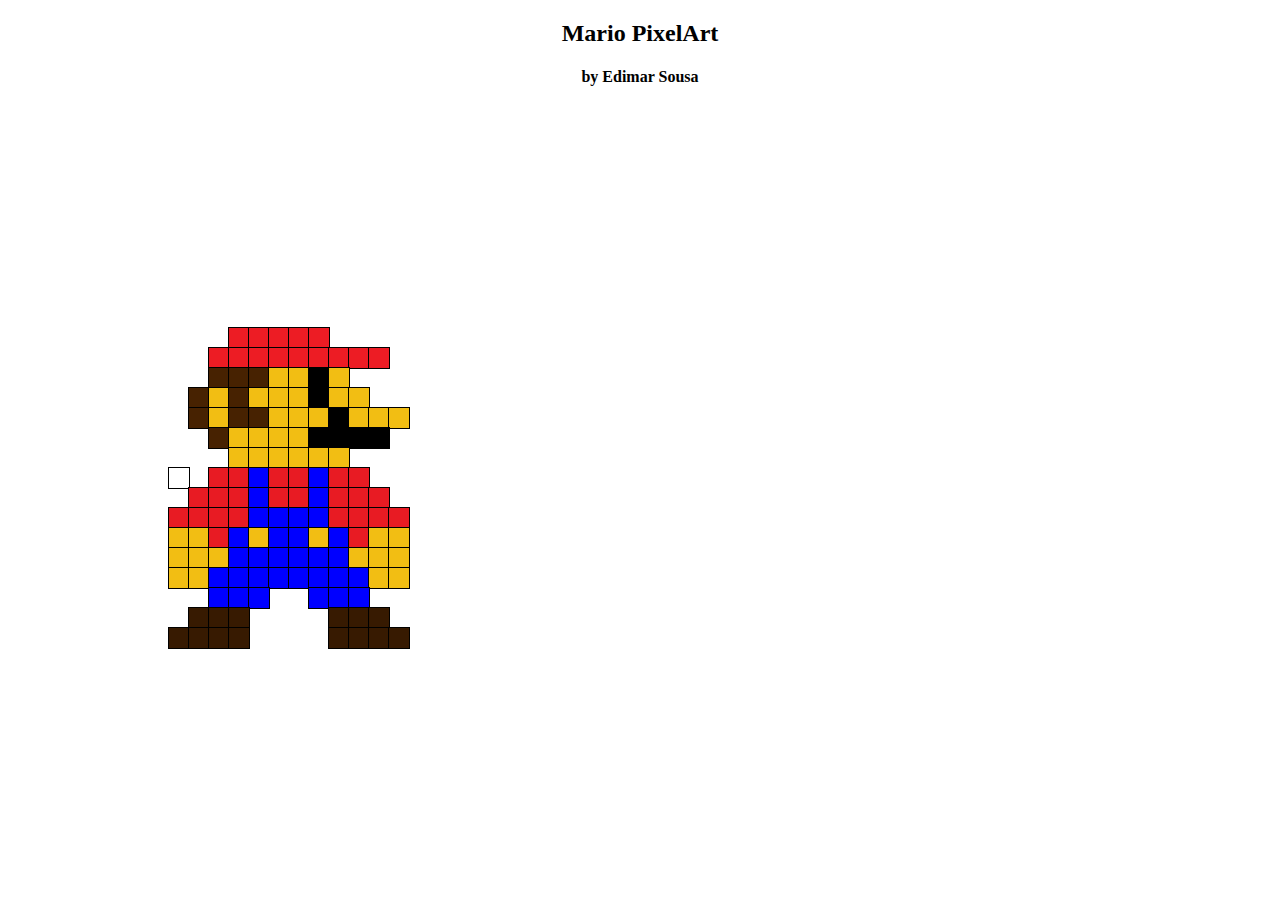
<file: ativ 3/mario.html>
<!DOCTYPE html>
<html>
<head>
    <link rel="stylesheet" type="text/css" href="01hat.css">
    <link rel="stylesheet" type="text/css" href="02head.css">
    <link rel="stylesheet" type="text/css" href="03body.css">
</head>
<body>
    <h2><center>Mario PixelArt</center></h2>
    <h4><center>by Edimar Sousa</center></h4>
    
    <div class="relative_hat">
        <div class="looks absolute_hat1"></div>
        <div class="looks absolute_hat2"></div>
        <div class="looks absolute_hat3"></div>
        <div class="looks absolute_hat4"></div>
        <div class="looks absolute_hat5"></div>
        <div class="looks absolute_hat6"></div>
        <div class="looks absolute_hat7"></div>
        <div class="looks absolute_hat8"></div>
        <div class="looks absolute_hat9"></div>
        <div class="looks absolute_hat10"></div>
        <div class="looks absolute_hat11"></div>
        <div class="looks absolute_hat12"></div>
        <div class="looks absolute_hat12"></div>
        <div class="looks absolute_hat13"></div>
        <div class="looks absolute_hat14"></div>
    </div>


    <div class="relative_head">
        <div class="looks absolute_head1"></div>
        <div class="looks absolute_head2"></div>
        <div class="looks absolute_head3"></div>
        <div class="looks absolute_head4"></div>
        <div class="looks absolute_head5"></div>
        <div class="looks absolute_head6"></div>
        <div class="looks absolute_head7"></div>
        <div class="looks absolute_head8"></div>
        <div class="looks absolute_head9"></div>
        <div class="looks absolute_head10"></div>
        <div class="looks absolute_head11"></div>
        <div class="looks absolute_head12"></div>
        <div class="looks absolute_head13"></div>
        <div class="looks absolute_head14"></div>
        <div class="looks absolute_head15"></div>
        <div class="looks absolute_head16"></div>
        <div class="looks absolute_head17"></div>
        <div class="looks absolute_head18"></div>
        <div class="looks absolute_head19"></div>
        <div class="looks absolute_head20"></div>
        <div class="looks absolute_head21"></div>
        <div class="looks absolute_head22"></div>
        <div class="looks absolute_head23"></div>
        <div class="looks absolute_head24"></div>
        <div class="looks absolute_head25"></div>
        <div class="looks absolute_head26"></div>
        <div class="looks absolute_head27"></div>
        <div class="looks absolute_head28"></div>
        <div class="looks absolute_head29"></div>
        <div class="looks absolute_head30"></div>
        <div class="looks absolute_head31"></div>
        <div class="looks absolute_head32"></div>
        <div class="looks absolute_head33"></div>
        <div class="looks absolute_head34"></div>
        <div class="looks absolute_head35"></div>
        <div class="looks absolute_head36"></div>
        <div class="looks absolute_head37"></div>
        <div class="looks absolute_head38"></div>
        <div class="looks absolute_head39"></div>
        <div class="looks absolute_head40"></div>
        <div class="looks absolute_head41"></div>
        <div class="looks absolute_head42"></div>
    </div>

    <div class="relative_body">
        <div class="looks absolute_body1"></div>
        <div class="looks absolute_body2"></div>
        <div class="looks absolute_body3"></div>
        <div class="looks absolute_body4"></div>
        <div class="looks absolute_body5"></div>
        <div class="looks absolute_body6"></div>
        <div class="looks absolute_body7"></div>
        <div class="looks absolute_body8"></div>
        <div class="looks absolute_body9"></div>
        <div class="looks absolute_body10"></div>
        <div class="looks absolute_body11"></div>
        <div class="looks absolute_body12"></div>
        <div class="looks absolute_body13"></div>
        <div class="looks absolute_body14"></div>
        <div class="looks absolute_body15"></div>
        <div class="looks absolute_body16"></div>
        <div class="looks absolute_body17"></div>
        <div class="looks absolute_body18"></div>
        <div class="looks absolute_body19"></div>
        <div class="looks absolute_body20"></div>
        <div class="looks absolute_body21"></div>
        <div class="looks absolute_body22"></div>
        <div class="looks absolute_body23"></div>
        <div class="looks absolute_body24"></div>
        <div class="looks absolute_body25"></div>
        <div class="looks absolute_body26"></div>
        <div class="looks absolute_body27"></div>
        <div class="looks absolute_body28"></div>
        <div class="looks absolute_body29"></div>
        <div class="looks absolute_body30"></div>
        <div class="looks absolute_body31"></div>
        <div class="looks absolute_body32"></div>
        <div class="looks absolute_body33"></div>
        <div class="looks absolute_body34"></div>
        <div class="looks absolute_body35"></div>
        <div class="looks absolute_body36"></div>
        <div class="looks absolute_body37"></div>
        <div class="looks absolute_body38"></div>
        <div class="looks absolute_body39"></div>
        <div class="looks absolute_body40"></div>
        <div class="looks absolute_body41"></div>
        <div class="looks absolute_body42"></div>
        <div class="looks absolute_body43"></div>
        <div class="looks absolute_body44"></div>
        <div class="looks absolute_body45"></div>
        <div class="looks absolute_body46"></div>
        <div class="looks absolute_body47"></div>
        <div class="looks absolute_body48"></div>
        <div class="looks absolute_body49"></div>
        <div class="looks absolute_body50"></div>
        <div class="looks absolute_body51"></div>
        <div class="looks absolute_body52"></div>
        <div class="looks absolute_body53"></div>
        <div class="looks absolute_body54"></div>
        <div class="looks absolute_body55"></div>
        <div class="looks absolute_body56"></div>
        <div class="looks absolute_body57"></div>
        <div class="looks absolute_body58"></div>
        <div class="looks absolute_body59"></div>
        <div class="looks absolute_body60"></div>
        <div class="looks absolute_body61"></div>
        <div class="looks absolute_body62"></div>
        <div class="looks absolute_body63"></div>
        <div class="looks absolute_body64"></div>
        <div class="looks absolute_body65"></div>
        <div class="looks absolute_body66"></div>
        <div class="looks absolute_body67"></div>
        <div class="looks absolute_body68"></div>
        <div class="looks absolute_body69"></div>
        <div class="looks absolute_body70"></div>
        <div class="looks absolute_body73"></div>
        <div class="looks absolute_body74"></div>
        <div class="looks absolute_body75"></div>
        <div class="looks absolute_body76"></div>
        <div class="looks absolute_body77"></div>
        <div class="looks absolute_body78"></div>
        <div class="looks absolute_body83"></div>
        <div class="looks absolute_body84"></div>
        <div class="looks absolute_body85"></div>
        <div class="looks absolute_body86"></div>
        <div class="looks absolute_body87"></div>
        <div class="looks absolute_body88"></div>
        <div class="looks absolute_body89"></div>
        <div class="looks absolute_body94"></div>
        <div class="looks absolute_body95"></div>
        <div class="looks absolute_body96"></div>
        <div class="looks absolute_body97"></div>
    </div>
</body>
</html>
</file>
<file: ativ 3/01hat.css>
.looks {
    width: 20px;
    height: 20px;
    background-color: white;
    border: 1px solid black;
}

div.relative_hat {
    position: relative;
    width: 240px;
    height: 180px;
    left: 160px;
    top: 220px;
    border: 0px solid black;
}

div.absolute_hat1 {
    position: absolute;
    top: 0px;
    left: 60px;
    background-color: #ed1c24;
}
div.absolute_hat2 {
    position: absolute;
    top: 0px;
    left: 80px;
    background-color: #ed1c24;
}
div.absolute_hat3 {
    position: absolute;
    top: 0px;
    left: 100px;
    background-color: #ed1c24;
}
div.absolute_hat4 {
    position: absolute;
    top: 0px;
    left: 120px;
    background-color: #ed1c24;
}
div.absolute_hat5 {
    position: absolute;
    top: 0px;
    left: 140px;
    background-color: #ed1c24;
}
div.absolute_hat6 {
    position: absolute;
    top: 20px;
    left: 40px;
    background-color: #ed1c24;
}
div.absolute_hat7 {
    position: absolute;
    top: 20px;
    left: 60px;
    background-color: #ed1c24;
}
div.absolute_hat8 {
    position: absolute;
    top: 20px;
    left: 80px;
    background-color: #ed1c24;
}
div.absolute_hat9 {
    position: absolute;
    top: 20px;
    left: 100px;
    background-color: #ed1c24;
}
div.absolute_hat10 {
    position: absolute;
    top: 20px;
    left: 120px;
    background-color: #ed1c24;
}
div.absolute_hat11 {
    position: absolute;
    top: 20px;
    left: 140px;
    background-color: #ed1c24;
}
div.absolute_hat12 {
    position: absolute;
    top: 20px;
    left: 160px;
    background-color: #ed1c24;
}
div.absolute_hat13 {
    position: absolute;
    top: 20px;
    left: 180px;
    background-color: #ed1c24;
}
div.absolute_hat14 {
    position: absolute;
    top: 20px;
    left: 200px;
    background-color: #ed1c24;
}
</file>
<file: ativ 3/02head.css>
.looks {
    width: 20px;
    height: 20px;
    background-color: white;
    border: 1px solid black;
}

div.relative_head {
    position: relative;
    width: 240px;
    height: 180px;
    left: 160px;
    top: 80px;
    border: 0px solid black;
}

div.absolute_head1 {
    position: absolute;
    top: 0px;
    left: 40px;
    background-color: #472201;
}
div.absolute_head2 {
    position: absolute;
    top: 0px;
    left: 60px;
    background-color: #472201;
}
div.absolute_head3 {
    position: absolute;
    top: 0px;
    left: 80px;
    background-color: #472201;
}
div.absolute_head4 {
    position: absolute;
    top: 0px;
    left: 100px;
    background-color: #f2be13;
}
div.absolute_head5 {
    position: absolute;
    top: 0px;
    left: 120px;
    background-color: #f2be13;
}
div.absolute_head6 {
    position: absolute;
    top: 0px;
    left: 140px;
    background-color: black;
}
div.absolute_head7 {
    position: absolute;
    top: 0px;
    left: 160px;
    background-color: #f2be13;
}
div.absolute_head8 {
    position: absolute;
    top: 20px;
    left: 20px;
    background-color: #472201;
}
div.absolute_head9 {
    position: absolute;
    top: 20px;
    left: 40px;
    background-color: #f2be13;
}
div.absolute_head10 {
    position: absolute;
    top: 20px;
    left: 60px;
    background-color: #472201;
}
div.absolute_head11 {
    position: absolute;
    top: 20px;
    left: 80px;
    background-color: #f2be13;
}
div.absolute_head12 {
    position: absolute;
    top: 20px;
    left: 100px;
    background-color: #f2be13;
}
div.absolute_head13 {
    position: absolute;
    top: 20px;
    left: 120px;
    background-color: #f2be13;
}
div.absolute_head14 {
    position: absolute;
    top: 20px;
    left: 140px;
    background-color: black;
}
div.absolute_head15  {
    position: absolute;
    top: 20px;
    left: 160px;
    background-color: #f2be13;
}
div.absolute_head16  {
    position: absolute;
    top: 20px;
    left: 180px;
    background-color: #f2be13;
}
div.absolute_head17  {
    position: absolute;
    top: 20px;
    left: 200px;
    background-color: #f2be13;
}
div.absolute_head17  {
    position: absolute;
    top: 40px;
    left: 20px;
    background-color: #472201;
}
div.absolute_head18  {
    position: absolute;
    top: 40px;
    left: 40px;
    background-color: #f2be13;
}
div.absolute_head19  {
    position: absolute;
    top: 40px;
    left: 60px;
    background-color: #472201;
}
div.absolute_head20  {
    position: absolute;
    top: 40px;
    left: 80px;
    background-color: #472201;
}
div.absolute_head21  {
    position: absolute;
    top: 40px;
    left: 100px;
    background-color: #f2be13;
}
div.absolute_head22  {
    position: absolute;
    top: 40px;
    left: 120px;
    background-color: #f2be13;
}
div.absolute_head23  {
    position: absolute;
    top: 40px;
    left: 140px;
    background-color: #f2be13;
}
div.absolute_head24  {
    position: absolute;
    top: 40px;
    left: 160px;
    background-color: black;
}
div.absolute_head25  {
    position: absolute;
    top: 40px;
    left: 180px;
    background-color: #f2be13;
}
div.absolute_head26  {
    position: absolute;
    top: 40px;
    left: 200px;
    background-color: #f2be13;
}
div.absolute_head27  {
    position: absolute;
    top: 40px;
    left: 220px;
    background-color: #f2be13;
}
div.absolute_head28  {
    position: absolute;
    top: 60px;
    left: 40px;
    background-color: #472201;
}
div.absolute_head29  {
    position: absolute;
    top: 60px;
    left: 60px;
    background-color: #f2be13;
}
div.absolute_head30  {
    position: absolute;
    top: 60px;
    left: 80px;
    background-color: #f2be13;
}
div.absolute_head31  {
    position: absolute;
    top: 60px;
    left: 100px;
    background-color: #f2be13;
}
div.absolute_head32  {
    position: absolute;
    top: 60px;
    left: 120px;
    background-color: #f2be13;
}
div.absolute_head33  {
    position: absolute;
    top: 60px;
    left: 140px;
    background-color: black;
}
div.absolute_head34  {
    position: absolute;
    top: 60px;
    left: 160px;
    background-color: black;
}
div.absolute_head35  {
    position: absolute;
    top: 60px;
    left: 180px;
    background-color: black;
}
div.absolute_head36  {
    position: absolute;
    top: 60px;
    left: 200px;
    background-color: black;
}
div.absolute_head37  {
    position: absolute;
    top: 80px;
    left: 60px;
    background-color: #f2be13;
}
div.absolute_head38  {
    position: absolute;
    top: 80px;
    left: 80px;
    background-color: #f2be13;
}
div.absolute_head39  {
    position: absolute;
    top: 80px;
    left: 100px;
    background-color: #f2be13;
}
div.absolute_head40  {
    position: absolute;
    top: 80px;
    left: 120px;
    background-color: #f2be13;
}
div.absolute_head41  {
    position: absolute;
    top: 80px;
    left: 140px;
    background-color: #f2be13;
}
div.absolute_head42  {
    position: absolute;
    top: 80px;
    left: 160px;
    background-color: #f2be13;
}
</file>
<file: ativ 3/03body.css>
.looks {
    width: 20px;
    height: 20px;
    background-color: white;
    border: 1px solid black;
}

div.relative_body {
    position: relative;
    width: 240px;
    height: 180px;
    left: 160px;
    top: 0px;
    border: px solid black;
}

div.absolute_body1 {
    position: absolute;
    top: 0px;
    left: 40px;
    background-color: #e81b23;
}

div.absolute_body2 {
    position: absolute;
    top: 0px;
    left: 60px;
    background-color: #e81b23;
}

div.absolute_body3 {
    position: absolute;
    top: 0px;
    left: 80px;
    background-color: blue;
}

div.absolute_body4 {
    position: absolute;
    top: 0px;
    left: 100px;
    background-color: #e81b23;
}

div.absolute_body5 {
    position: absolute;
    top: 0px;
    left: 120px;
    background-color: #e81b23;
}

div.absolute_body6 {
    position: absolute;
    top: 0px;
    left: 140px;
    background-color: blue;
}

div.absolute_body7 {
    position: absolute;
    top: 0px;
    left: 160px;
    background-color: #e81b23;
}

div.absolute_body8 {
    position: absolute;
    top: 0px;
    left: 180px;
    background-color: #e81b23;
}

div.absolute_body9 {
    position: absolute;
    top: 20px;
    left: 20px;
    background-color: #e81b23;
}
div.absolute_body10 {
    position: absolute;
    top: 20px;
    left: 40px;
    background-color: #e81b23;
}
div.absolute_body11 {
    position: absolute;
    top: 20px;
    left: 60px;
    background-color: #e81b23;
}
div.absolute_body12 {
    position: absolute;
    top: 20px;
    left: 80px;
    background-color: blue;
}
div.absolute_body13 {
    position: absolute;
    top: 20px;
    left: 100px;
    background-color: #e81b23;
}
div.absolute_body14 {
    position: absolute;
    top: 20px;
    left: 120px;
    background-color: #e81b23;
}
div.absolute_body15 {
    position: absolute;
    top: 20px;
    left: 140px;
    background-color: blue;
}
div.absolute_body16 {
    position: absolute;
    top: 20px;
    left: 160px;
    background-color: #e81b23;
}
div.absolute_body17 {
    position: absolute;
    top: 20px;
    left: 180px;
    background-color: #e81b23;
}
div.absolute_body18 {
    position: absolute;
    top: 20px;
    left: 200px;
    background-color: #e81b23;
}
div.absolute_body19 {
    position: absolute;
    top: 40px;
    left: 0px;
    background-color: #e81b23;
}
div.absolute_body20 {
    position: absolute;
    top: 40px;
    left: 20px;
    background-color: #e81b23;
}
div.absolute_body21 {
    position: absolute;
    top: 40px;
    left: 40px;
    background-color: #e81b23;
}
div.absolute_body22 {
    position: absolute;
    top: 40px;
    left: 60px;
    background-color: #e81b23;
}
div.absolute_body23 {
    position: absolute;
    top: 40px;
    left: 80px;
    background-color: blue;
}
div.absolute_body24 {
    position: absolute;
    top: 40px;
    left: 100px;
    background-color: blue;
}
div.absolute_body25 {
    position: absolute;
    top: 40px;
    left: 120px;
    background-color: blue;
}
div.absolute_body26 {
    position: absolute;
    top: 40px;
    left: 140px;
    background-color: blue;
}
div.absolute_body27 {
    position: absolute;
    top: 40px;
    left: 160px;
    background-color: #e81b23;
}
div.absolute_body28 {
    position: absolute;
    top: 40px;
    left: 180px;
    background-color: #e81b23;
}
div.absolute_body29 {
    position: absolute;
    top: 40px;
    left: 200px;
    background-color: #e81b23;
}
div.absolute_body30 {
    position: absolute;
    top: 40px;
    left: 220px;
    background-color: #e81b23;
}
div.absolute_body31 {
    position: absolute;
    top: 60px;
    left: 0px;
    background-color: #f2be13;
}
div.absolute_body32 {
    position: absolute;
    top: 60px;
    left: 20px;
    background-color: #f2be13;
}
div.absolute_body33 {
    position: absolute;
    top: 60px;
    left: 40px;
    background-color: #e81b23;
}
div.absolute_body34 {
    position: absolute;
    top: 60px;
    left: 60px;
    background-color: blue;
}
div.absolute_body35 {
    position: absolute;
    top: 60px;
    left: 80px;
    background-color: #f2be13;
}
div.absolute_body36 {
    position: absolute;
    top: 60px;
    left: 100px;
    background-color: blue;
}
div.absolute_body37 {
    position: absolute;
    top: 60px;
    left: 120px;
    background-color: blue;
}
div.absolute_body38 {
    position: absolute;
    top: 60px;
    left: 140px;
    background-color: #f2be13;
}
div.absolute_body39 {
    position: absolute;
    top: 60px;
    left: 160px;
    background-color: blue;
}
div.absolute_body40 {
    position: absolute;
    top: 60px;
    left: 180px;
    background-color: #e81b23;
}
div.absolute_body41 {
    position: absolute;
    top: 60px;
    left: 200px;
    background-color: #f2be13;
}
div.absolute_body42 {
    position: absolute;
    top: 60px;
    left: 220px;
    background-color: #f2be13;
}
div.absolute_body43 {
    position: absolute;
    top: 80px;
    left: 0px;
    background-color: #f2be13;
}
div.absolute_body44 {
    position: absolute;
    top: 80px;
    left: 20px;
    background-color: #f2be13;
}
div.absolute_body45 {
    position: absolute;
    top: 80px;
    left: 40px;
    background-color: #f2be13;
}
div.absolute_body46 {
    position: absolute;
    top: 80px;
    left: 60px;
    background-color: blue;
}
div.absolute_body47 {
    position: absolute;
    top: 80px;
    left: 80px;
    background-color: blue;
}
div.absolute_body48 {
    position: absolute;
    top: 80px;
    left: 100px;
    background-color: blue;
}
div.absolute_body49 {
    position: absolute;
    top: 80px;
    left: 120px;
    background-color: blue;
}
div.absolute_body50 {
    position: absolute;
    top: 80px;
    left: 140px;
    background-color: blue;
}
div.absolute_body51 {
    position: absolute;
    top: 80px;
    left: 160px;
    background-color: blue;
}
div.absolute_body53 {
    position: absolute;
    top: 80px;
    left: 180px;
    background-color: #f2be13;
}
div.absolute_body54 {
    position: absolute;
    top: 80px;
    left: 200px;
    background-color: #f2be13;
}
div.absolute_body55 {
    position: absolute;
    top: 80px;
    left: 220px;
    background-color: #f2be13;
}
div.absolute_body56 {
    position: absolute;
    top: 100px;
    left: 0px;
    background-color: #f2be13;
}
div.absolute_body57 {
    position: absolute;
    top: 100px;
    left: 20px;
    background-color: #f2be13;
}
div.absolute_body58 {
    position: absolute;
    top: 100px;
    left: 40px;
    background-color: blue;
}
div.absolute_body59 {
    position: absolute;
    top: 100px;
    left: 60px;
    background-color: blue;
}
div.absolute_body60 {
    position: absolute;
    top: 100px;
    left: 80px;
    background-color: blue;
}
div.absolute_body61 {
    position: absolute;
    top: 100px;
    left: 100px;
    background-color: blue;
}
div.absolute_body62 {
    position: absolute;
    top: 100px;
    left: 120px;
    background-color: blue;
}
div.absolute_body63 {
    position: absolute;
    top: 100px;
    left: 140px;
    background-color: blue;
}
div.absolute_body64 {
    position: absolute;
    top: 100px;
    left: 160px;
    background-color: blue;
}
div.absolute_body65 {
    position: absolute;
    top: 100px;
    left: 180px;
    background-color: blue;
}
div.absolute_body66 {
    position: absolute;
    top: 100px;
    left: 200px;
    background-color: #f2be13;
}
div.absolute_body67 {
    position: absolute;
    top: 100px;
    left: 220px;
    background-color: #f2be13;
}
div.absolute_body68 {
    position: absolute;
    top: 120px;
    left: 40px;
    background-color: blue;
}
div.absolute_body69 {
    position: absolute;
    top: 120px;
    left: 60px;
    background-color: blue;
}
div.absolute_body70 {
    position: absolute;
    top: 120px;
    left: 80px;
    background-color: blue;
}
div.absolute_body73 {
    position: absolute;
    top: 120px;
    left: 140px;
    background-color: blue;
}
div.absolute_body74 {
    position: absolute;
    top: 120px;
    left: 160px;
    background-color: blue;
}
div.absolute_body75 {
    position: absolute;
    top: 120px;
    left: 180px;
    background-color: blue;
}
div.absolute_body76 {
    position: absolute;
    top: 140px;
    left: 20px;
    background-color: #371a01;
}
div.absolute_body77 {
    position: absolute;
    top: 140px;
    left: 40px;
    background-color: #371a01;
}
div.absolute_body78 {
    position: absolute;
    top: 140px;
    left: 60px;
    background-color: #371a01;
}
div.absolute_body83 {
    position: absolute;
    top: 140px;
    left: 160px;
    background-color: #371a01;
}
div.absolute_body84 {
    position: absolute;
    top: 140px;
    left: 180px;
    background-color: #371a01;
}
div.absolute_body85 {
    position: absolute;
    top: 140px;
    left: 200px;
    background-color: #371a01;
}
div.absolute_body86 {
    position: absolute;
    top: 160px;
    left: 0px;
    background-color: #371a01;
}
div.absolute_body87 {
    position: absolute;
    top: 160px;
    left: 20px;
    background-color: #371a01;
}
div.absolute_body88 {
    position: absolute;
    top: 160px;
    left: 40px;
    background-color: #371a01;
}
div.absolute_body89 {
    position: absolute;
    top: 160px;
    left: 60px;
    background-color: #371a01;
}
div.absolute_body94 {
    position: absolute;
    top: 160px;
    left: 160px;
    background-color: #371a01;
}
div.absolute_body95 {
    position: absolute;
    top: 160px;
    left: 180px;
    background-color: #371a01;
}
div.absolute_body96 {
    position: absolute;
    top: 160px;
    left: 200px;
    background-color: #371a01;
}
div.absolute_body97 {
    position: absolute;
    top: 160px;
    left: 220px;
    background-color: #371a01;
}
</file>
